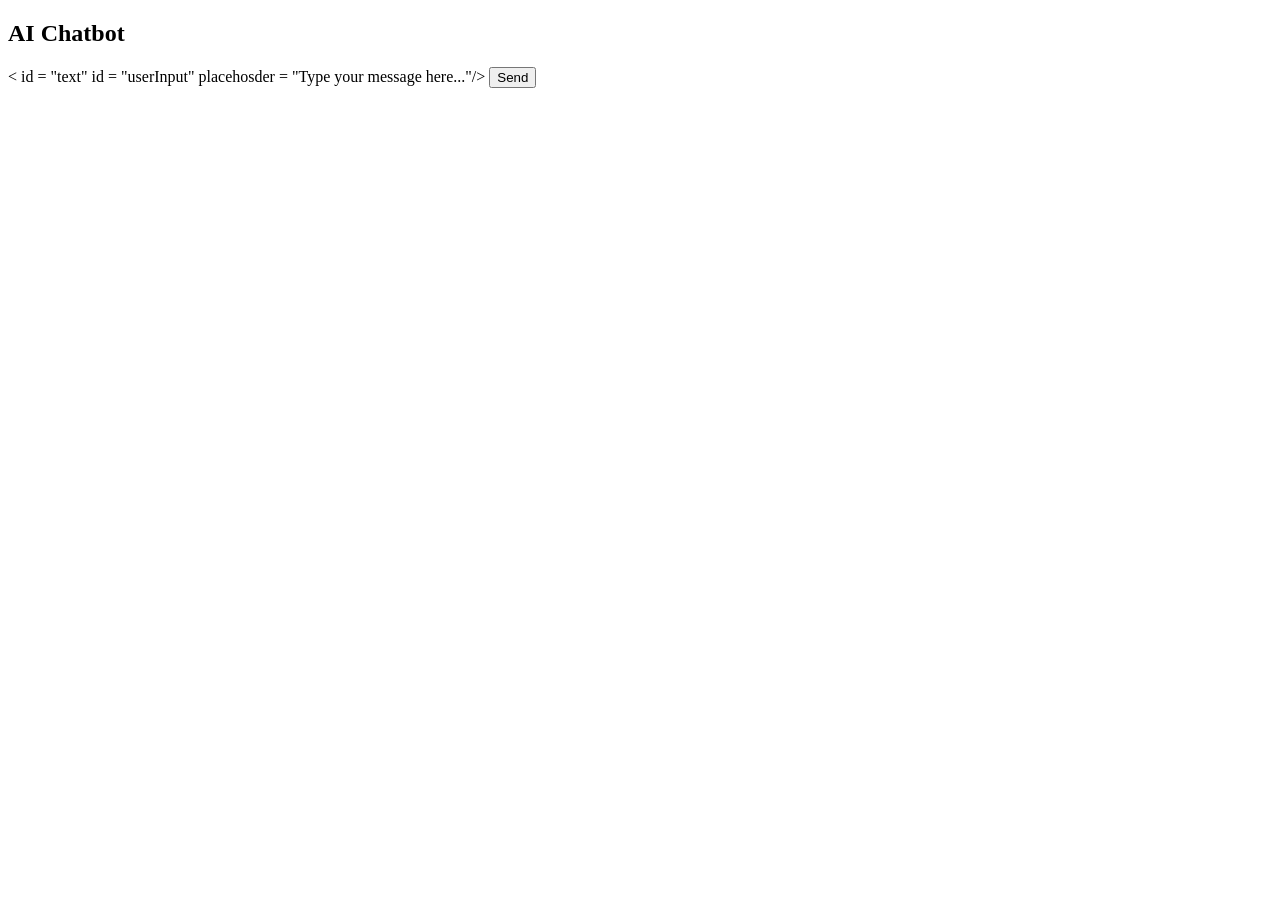
<file: index.html>
<!DOCTYPE html>
<html lang="en">
<head>
    <meta charset="UTF-8">
    <meta name="viewport" content="width=device-width, initial-scale=1.0">
    
    <title>AI Chatbot</title>
</head>
<body>
    <div class = "chatbox">
        <h2>AI Chatbot</h2>
        < id = "text" id = "userInput" placehosder = "Type your message here..."/>
        <button onclick="sendMessage()">Send</button>
    </div>
    <script>
        function sendMessage() { 
            let input = document.getElementById("userInput").value;
            fetch("/chat", {
                method: "POST",
                headers: {
                    "Content-Type": "application/json"
                },
                body: JSON.stringify({ message: input })
            })
            .then(response => response.json())
            .then(data => {
                document.getElementById("text").innerHTML += "<br><b>You:</b> " + input;
                document.getElementById("text").innerHTML += "<br><b>AI:</b> " + data.reply;
                document.getElementById("userInput").value = "";
        }
    </script>
</body>
</html>
</file>
